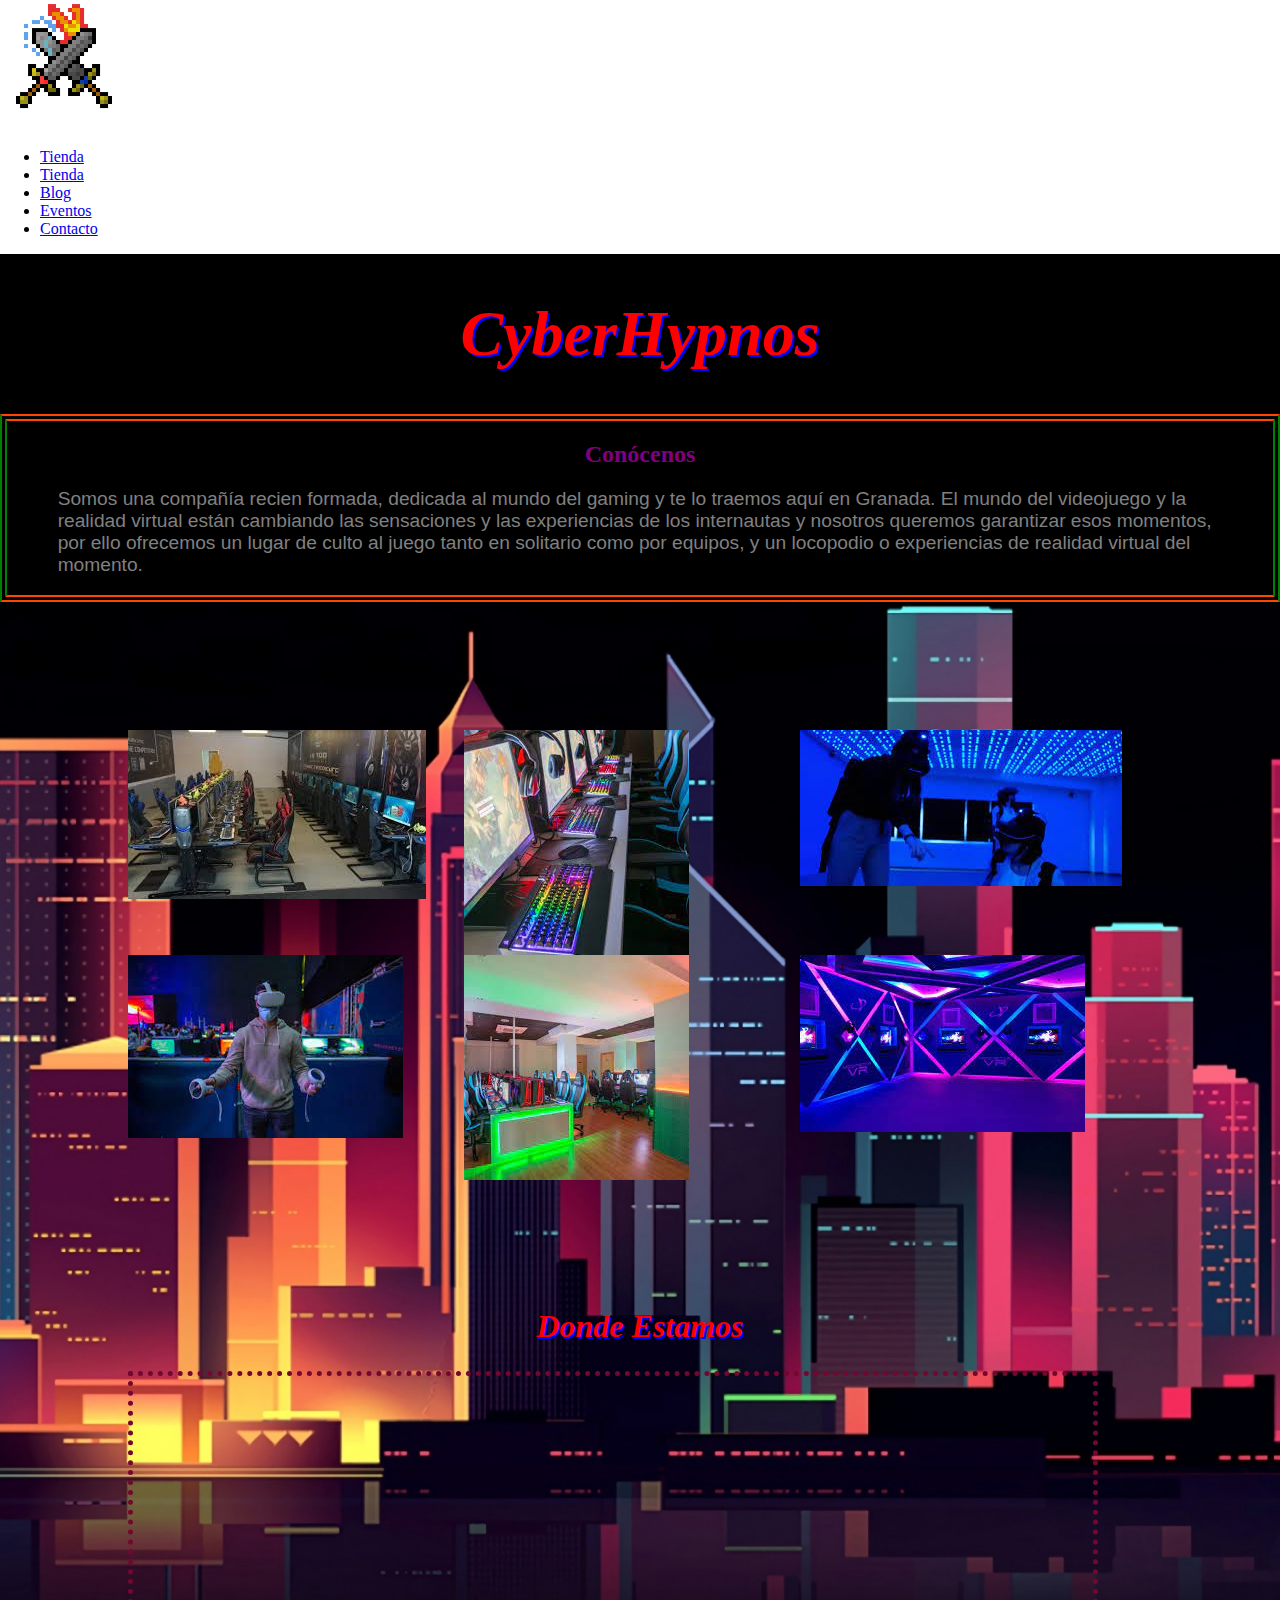
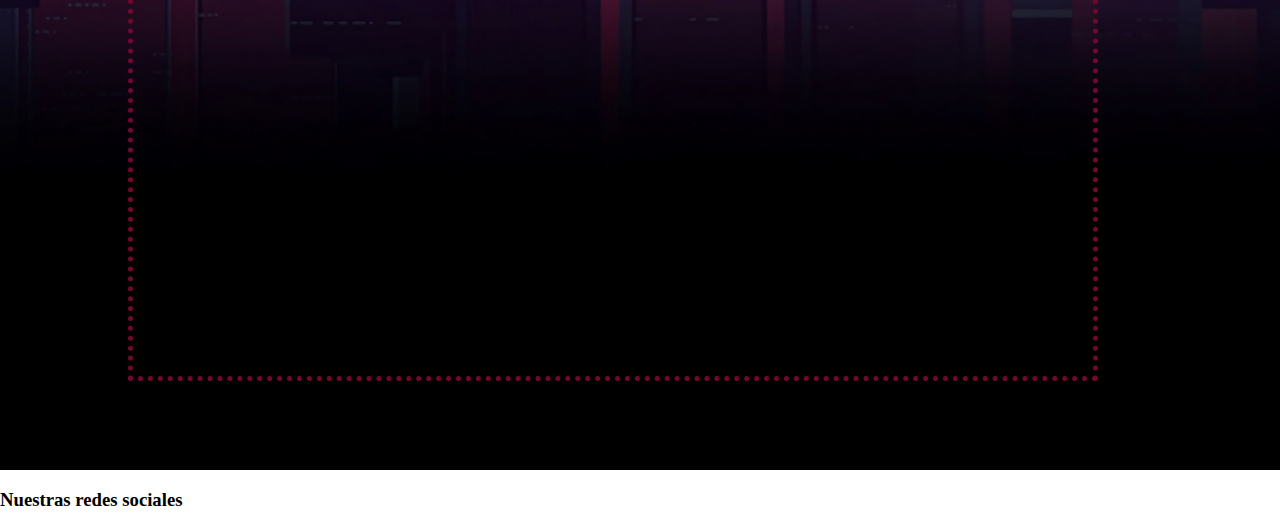
<file: index.html>
<!DOCTYPE html>
<html lang="es">
<head>
    <meta charset="UTF-8">
    <meta http-equiv="X-UA-Compatible" content="IE=edge">
    <meta name="viewport" content="width=device-width, initial-scale=1.0">
    <title>Inicio</title>
    <link rel="stylesheet" href="estilos/estilos.css">
</head>
<body>
    <header class="header">
        <img src="imagenes/El_logo_B.png" width="10%">
        <ul class="menu">
            <li><a href="index.html">Tienda</a></li>
          <li><a href="paginas/servicios.html">Tienda</a></li>
          <li><a href="paginas/blog.html">Blog</a></li>
          <li><a href="paginas/eventos.html">Eventos</a></li>
          <li><a href="paginas/contacto.html">Contacto</a></li>
        </ul>
      </header>
    <main class="uno">
        <div class="intro">
            <h1>CyberHypnos</h1>
        </div>
        <div id="conocer">
            <h2>Conócenos</h2>
            <p>
                Somos una compañía recien formada, dedicada al mundo del gaming y te lo traemos
                aquí en Granada. El mundo del videojuego y la realidad virtual están cambiando las
                sensaciones y las experiencias de los internautas y nosotros queremos garantizar 
                esos momentos, por ello ofrecemos un lugar de culto al juego tanto en solitario como
                por equipos, y un locopodio o experiencias de realidad virtual del momento.
            </p>
        </div> 
        <div id="galeria">
            <img src="imagenes/foto1_0.jpg">
            <img src="imagenes/foto1_1.jpg">
            <img src="imagenes/foto1_2.jpg">
            <img src="imagenes/foto1_3.jpg">
            <img src="imagenes/foto1_4.jpg">
            <img src="imagenes/foto1_5.jpg">
        </div>
    
        <div id="mapa">
            <h2>Donde Estamos</h2>
            <iframe class="iframe" src="https://maps.google.com/?ll=37.167048,-3.602242&z=14&t=m&output=embed"
            width="75%" height="600" frameborder="0" allowfullscreen></iframe>
            <p>C.Pintor Zuloaga, 36</p>
        </div>
    </main>
    <footer>
        <h3>Nuestras redes sociales</h3>
        <a></a>
        <a></a>
        <a></a>
    </footer>
</body>
</html>
</file>
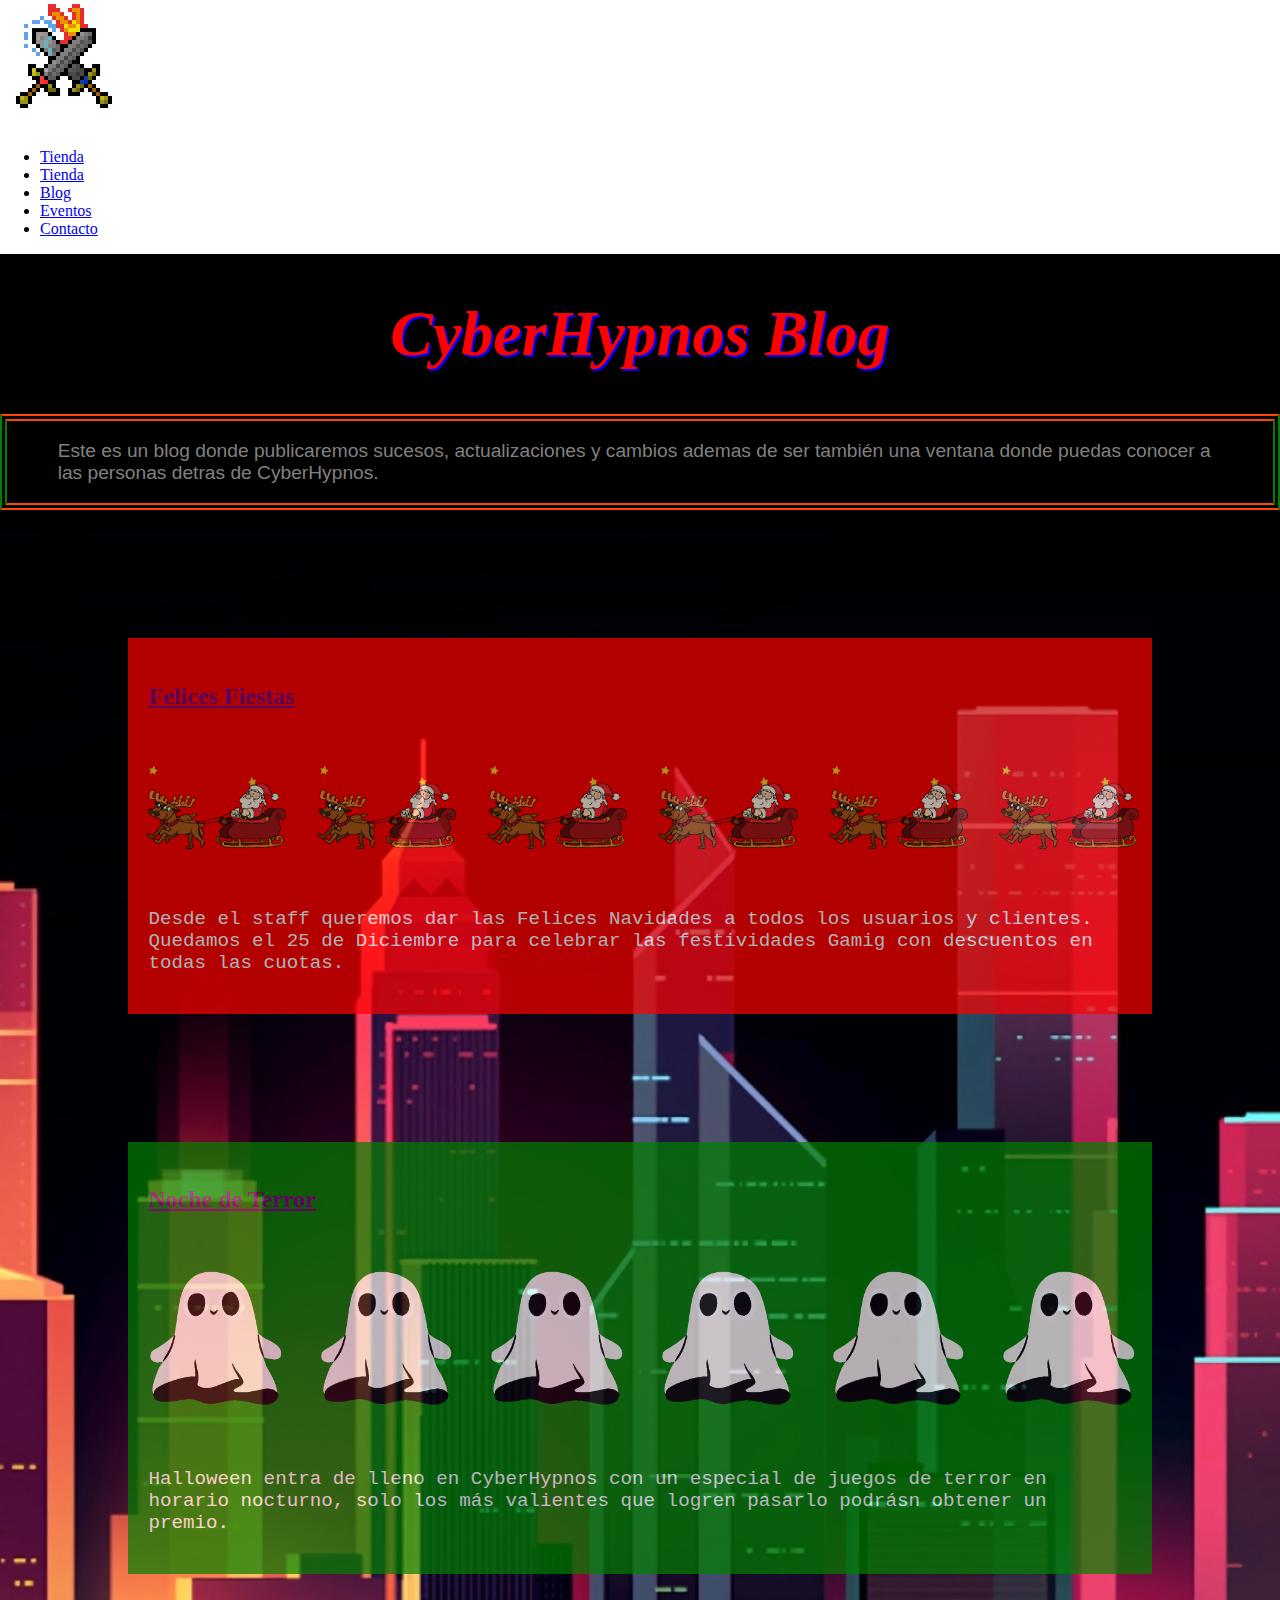
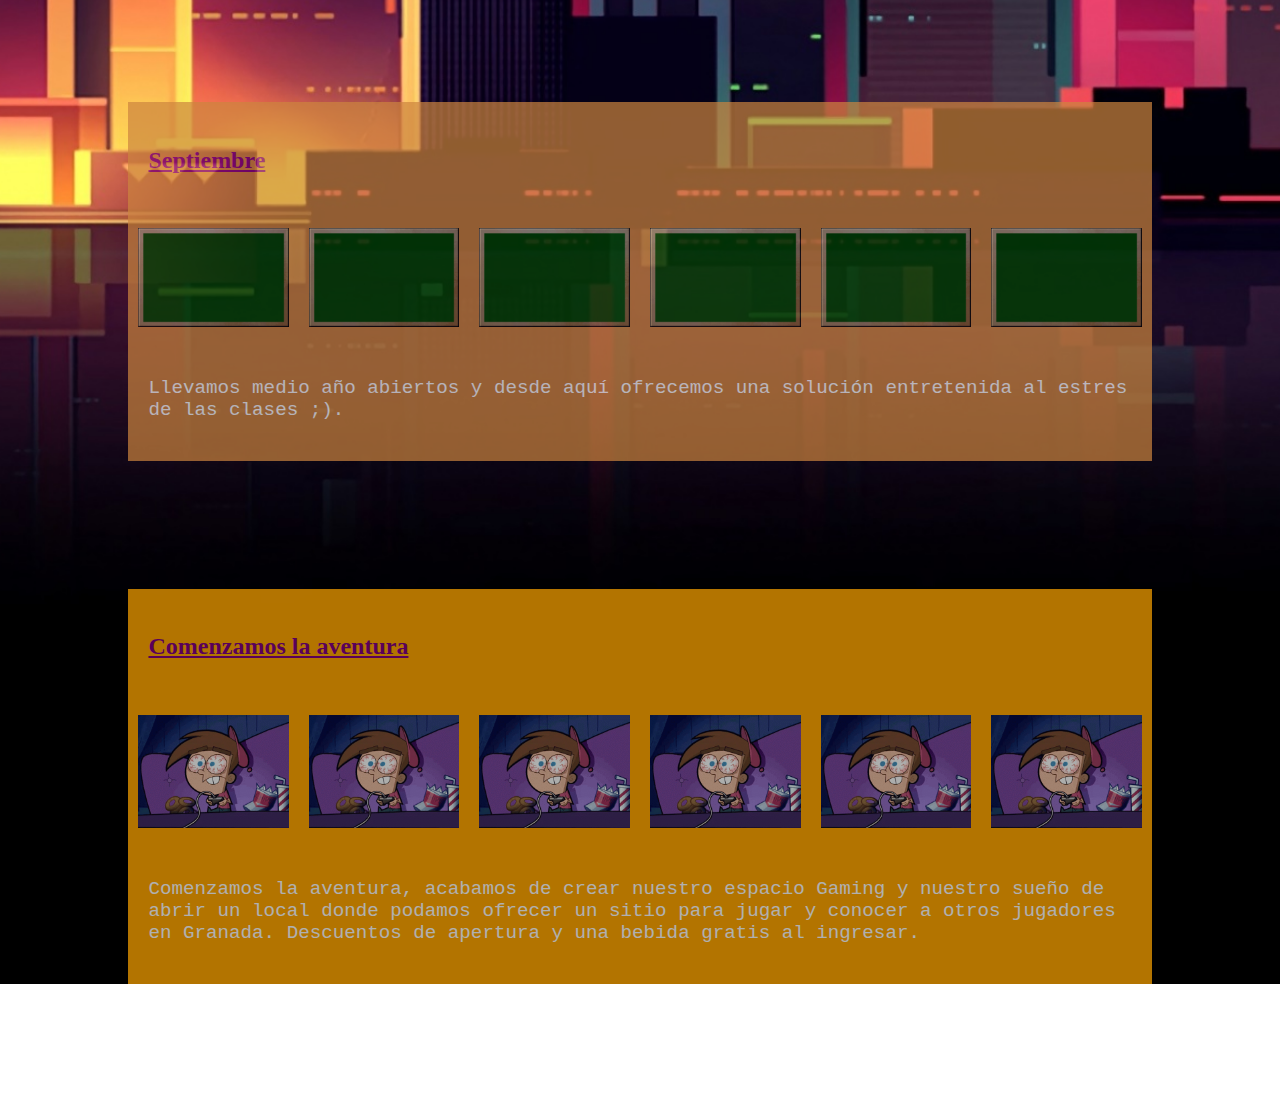
<file: paginas/blog.html>
<!DOCTYPE html>
<html lang="es">
<head>
    <meta charset="UTF-8">
    <meta http-equiv="X-UA-Compatible" content="IE=edge">
    <meta name="viewport" content="width=device-width, initial-scale=1.0">
    <title>Blog</title>
    <link rel="stylesheet" href="../estilos/estilos.css">
</head>
<body>
    <header class="header">
        <img src="../imagenes/El_logo_B.png" width="10%">
        <ul class="menu">
          <li><a href="../index.html">Tienda</a></li>
          <li><a href="servicios.html">Tienda</a></li>
          <li><a href="blog.html">Blog</a></li>
          <li><a href="eventos.html">Eventos</a></li>
          <li><a href="contacto.html">Contacto</a></li>
        </ul>
    </header>
    <main class="uno">
        <div class="intro">
            <h1>CyberHypnos Blog</h1>
        </div>
        <!-- Una aclaratoria -->
        <div id="blog_intro">
            <p>
                Este es un blog donde publicaremos sucesos, actualizaciones y cambios ademas
                de ser también una ventana donde puedas conocer a las personas detras de
                CyberHypnos.
            </p>
        </div>
    <!-- Empezamos con los bloques del blog -->
        <div class="blog navidad">
            <h3>Felices Fiestas</h3>
            <div class="gif_blog">
                <img src="../imagenes/navidad.gif" width=15%>
                <img src="../imagenes/navidad.gif" width=15%>
                <img src="../imagenes/navidad.gif" width=15%>
                <img src="../imagenes/navidad.gif" width=15%>
                <img src="../imagenes/navidad.gif" width=15%>
                <img src="../imagenes/navidad.gif" width=15%>
            </div>
            <p>
                Desde el staff queremos dar las Felices Navidades a todos los usuarios
                y clientes. Quedamos el 25 de Diciembre para celebrar las festividades Gamig
                con descuentos en todas las cuotas.
            </p>
        </div>
        <div class="blog terror">
            <h3>Noche de Terror</h3>
            <div class="gif_blog">
                <img src="../imagenes/halloween.gif" width=15%>
                <img src="../imagenes/halloween.gif" width=15%>
                <img src="../imagenes/halloween.gif" width=15%>
                <img src="../imagenes/halloween.gif" width=15%>
                <img src="../imagenes/halloween.gif" width=15%>
                <img src="../imagenes/halloween.gif" width=15%>
            </div>
            <p>
                Halloween entra de lleno en CyberHypnos con un especial de juegos de terror en
                horario nocturno, solo los más valientes que logren pasarlo podrásn obtener un
                premio.
            </p>
        </div>
        <div class="blog clase">
            <h3>Septiembre</h3>
            <div class="gif_blog">
                <img src="../imagenes/clase.gif" width=15%>
                <img src="../imagenes/clase.gif" width=15%>
                <img src="../imagenes/clase.gif" width=15%>
                <img src="../imagenes/clase.gif" width=15%>
                <img src="../imagenes/clase.gif" width=15%>
                <img src="../imagenes/clase.gif" width=15%>
            </div>
            <p>Llevamos medio año abiertos y desde aquí ofrecemos una solución entretenida al
                estres de las clases ;).
            </p>
        </div>
        <div class="blog start">
            <h3>Comenzamos la aventura</h3>
            <div class="gif_blog">
                <img src="../imagenes/comienzo.gif" width=15%>
                <img src="../imagenes/comienzo.gif" width=15%>
                <img src="../imagenes/comienzo.gif" width=15%>
                <img src="../imagenes/comienzo.gif" width=15%>
                <img src="../imagenes/comienzo.gif" width=15%>
                <img src="../imagenes/comienzo.gif" width=15%>
            </div>
            <p>Comenzamos la aventura, acabamos de crear nuestro espacio Gaming y nuestro sueño de
                abrir un local donde podamos ofrecer un sitio para jugar y conocer a otros jugadores
                en Granada. Descuentos de apertura y una bebida gratis al ingresar.
            </p>
        </div>
    </main>
</body>
</html>
</file>
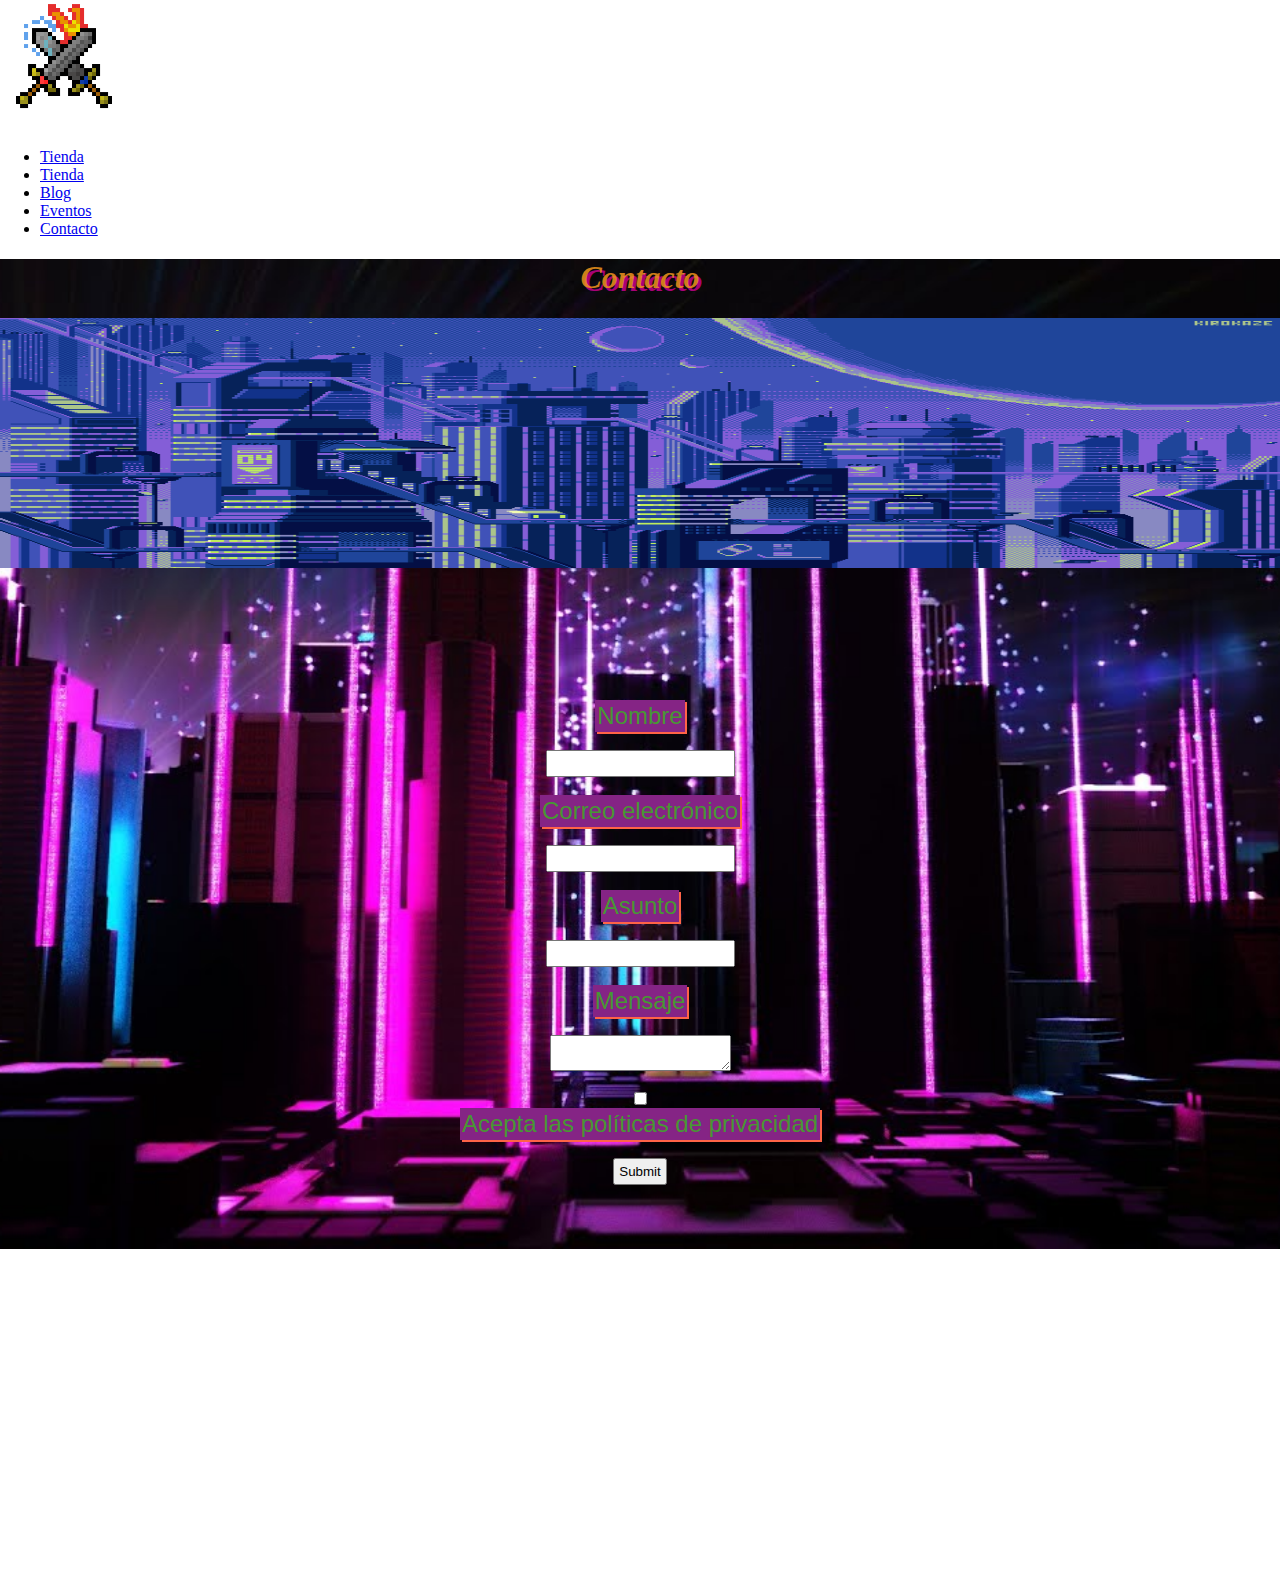
<file: paginas/contacto.html>
<!DOCTYPE html>
<html lang="es">
<head>
    <meta charset="UTF-8">
    <meta http-equiv="X-UA-Compatible" content="IE=edge">
    <meta name="viewport" content="width=device-width, initial-scale=1.0">
    <title>Contacto</title>
    <link rel="stylesheet" href="../estilos/estilos.css">
</head>
<body>
    <header class="header">
        <img src="../imagenes/El_logo_B.png" width="10%">
        <ul class="menu">
          <li><a href="../index.html">Tienda</a></li>
          <li><a href="servicios.html">Tienda</a></li>
          <li><a href="blog.html">Blog</a></li>
          <li><a href="eventos.html">Eventos</a></li>
          <li><a href="contacto.html">Contacto</a></li>
        </ul>
    </header>
    <main class="dos">
        <h1 class="intro2">Contacto</h1>
        <img src="../imagenes/formulario.gif" width="100%"
        height="250px">
        <form id="formulario">
            <label for="nombre">Nombre</label><br>
            <input type="text" id="nombre" name="nombre" required><br>
            <label for="correo">Correo electrónico</label><br>
            <input type="text" id="correo" name="correo" required><br>
            <label for="asunto">Asunto</label><br>
            <input type="text" id="asunto" name="asunto"><br>
            <label for="mensaje">Mensaje</label><br>
            <textarea id="mensaje"></textarea><br>
            <input type="checkbox" id="terminos" value="terminos">
            <label for="terminos">Acepta las políticas de privacidad</label><br>
            <input type="submit" name="enviar">
        </form>
    </main>
</body>
</html>
</file>
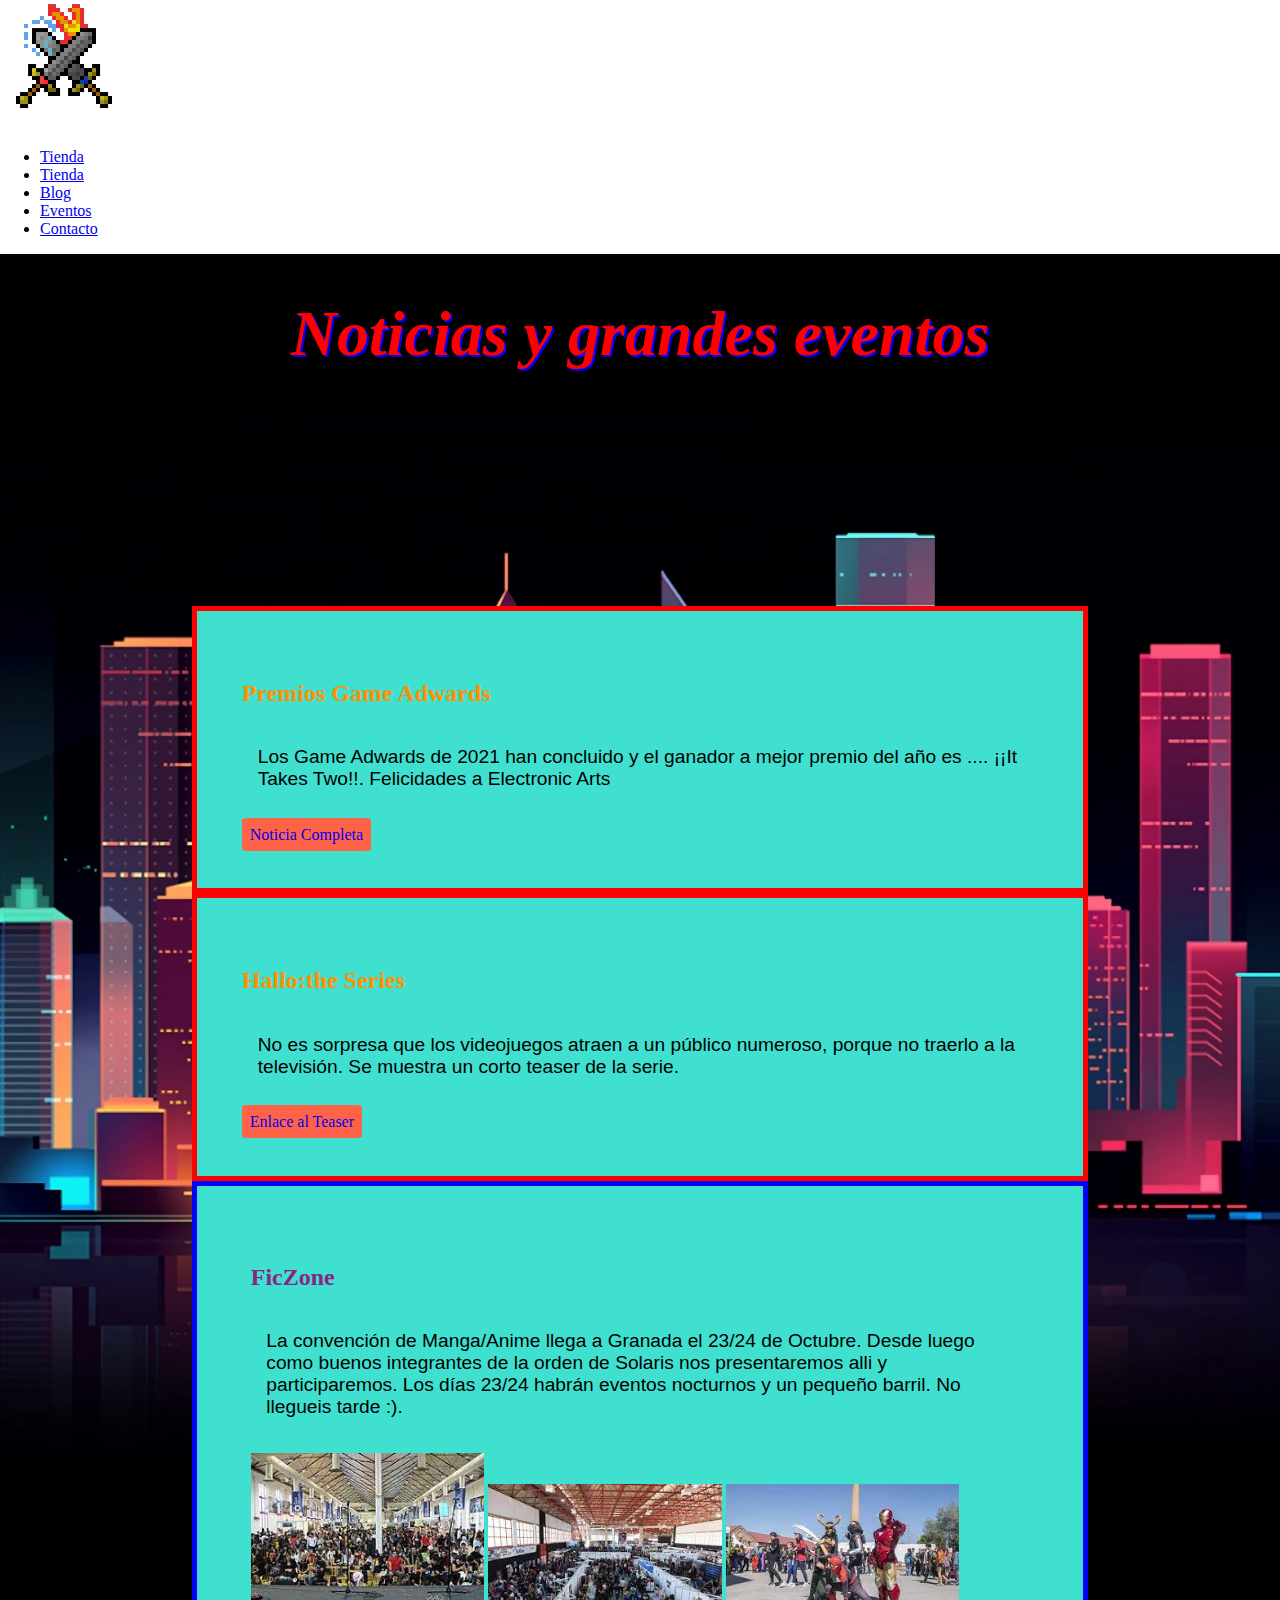
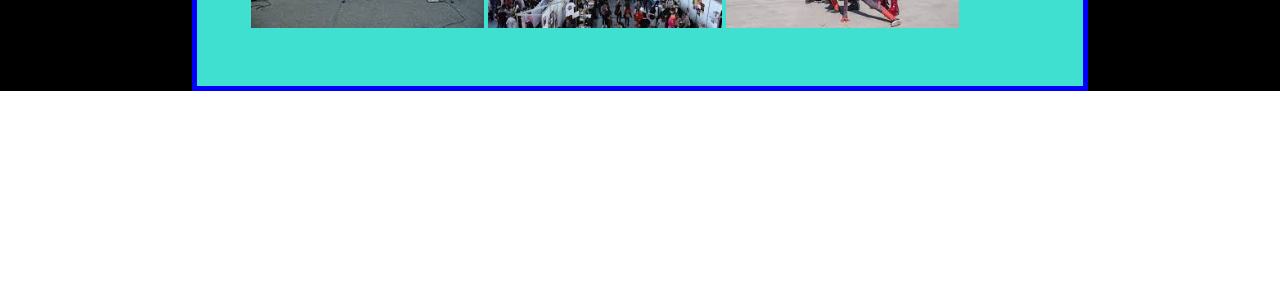
<file: paginas/eventos.html>
<!DOCTYPE html>
<html lang="en">
<head>
    <meta charset="UTF-8">
    <meta http-equiv="X-UA-Compatible" content="IE=edge">
    <meta name="viewport" content="width=device-width, initial-scale=1.0">
    <link rel="stylesheet" href="../estilos/estilos.css">
    <title>Noticias</title>
</head>
<body>
    <header class="header">
        <img src="../imagenes/El_logo_B.png" width="10%">
        <ul class="menu">
          <li><a href="../index.html">Tienda</a></li>
          <li><a href="servicios.html">Tienda</a></li>
          <li><a href="blog.html">Blog</a></li>
          <li><a href="eventos.html">Eventos</a></li>
          <li><a href="contacto.html">Contacto</a></li>
        </ul>
    </header>
    <main class="uno">
        <div class="intro">
            <h1>Noticias y grandes eventos</h1>
        </div>
        <!-- Separamos por colores las noticias de eventos -->
        <div id="bloques">
            <div class="noticia">
                <h3>Premios Game Adwards</h3>
                <p>Los Game Adwards de 2021 han concluido y el ganador a 
                    mejor premio del año es .... ¡¡It Takes Two!!. 
                    Felicidades a Electronic Arts
                </p>
                <a href="https://as.com/meristation/2021/12/10/noticias/1639096037_167692.html">Noticia Completa</a>
            </div>
            <div class="noticia">
                <h3>Hallo:the Series</h3>
                <p>
                    No es sorpresa que los videojuegos atraen a un público numeroso, porque no traerlo a la
                    televisión. Se muestra un corto teaser de la serie.
                </p>
                <a href="https://www.youtube.com/watch?v=0H16UtCk5Ts&ab_channel=Paramount%2BLatinoam%C3%A9rica">Enlace al Teaser</a>
            </div>
            <div class="evento">
                <h3>FicZone</h3>
                <p>
                    La convención de Manga/Anime llega a Granada el 23/24 de Octubre. Desde luego como buenos integrantes
                    de la orden de Solaris nos presentaremos alli y participaremos. Los días 23/24 habrán eventos nocturnos
                    y un pequeño barril. No llegueis tarde :).
                </p>
                <div id="fic">
                    <img src="../imagenes/fic1.jpg" width="30%";>
                    <img src="../imagenes/fic2.jpg" width="30%";>
                    <img src="../imagenes/fic3.jpg" width="30%";>
                </div>
            </div>
        </div>
    </main>
</body>
</html>
</file>
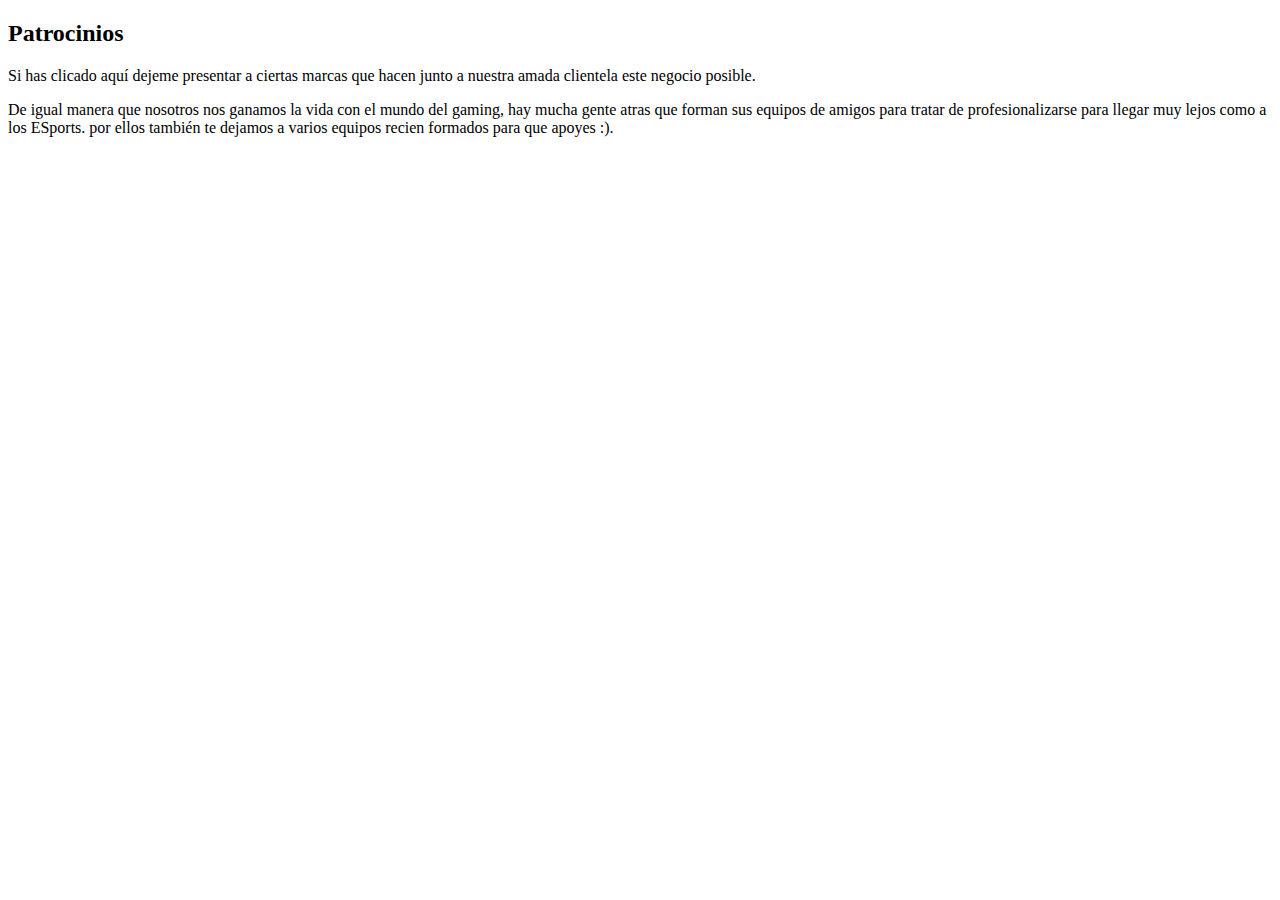
<file: paginas/patrones.html>
<!DOCTYPE html>
<html lang="en">
<head>
    <meta charset="UTF-8">
    <meta http-equiv="X-UA-Compatible" content="IE=edge">
    <meta name="viewport" content="width=device-width, initial-scale=1.0">
    <title>Patrocinadores</title>
</head>
<body>
    <div class="intro">
        <h2>Patrocinios</h1>
    </div>
    <div class="patron">
        <p>Si has clicado aquí dejeme presentar a ciertas marcas que hacen junto 
            a nuestra amada clientela este negocio posible.
        </p>
    </div>
    <div id="patrocinadores">
    <!-- Cocacola,Monster,cheetos,intel -->
    </div>
    <div class="patron">
        <p>
            De igual manera que nosotros nos ganamos la vida con el mundo del gaming,
            hay mucha gente atras que forman sus equipos de amigos para tratar de profesionalizarse
            para llegar muy lejos como a los ESports.
            por ellos también te dejamos a varios equipos recien formados para que apoyes :).
        </p>
        <div id="equipos">
            <!-- G2 Artic, Origen,eMonkeyz,x6tence-->
        </div>
    </div>
</body>
</html>
</file>
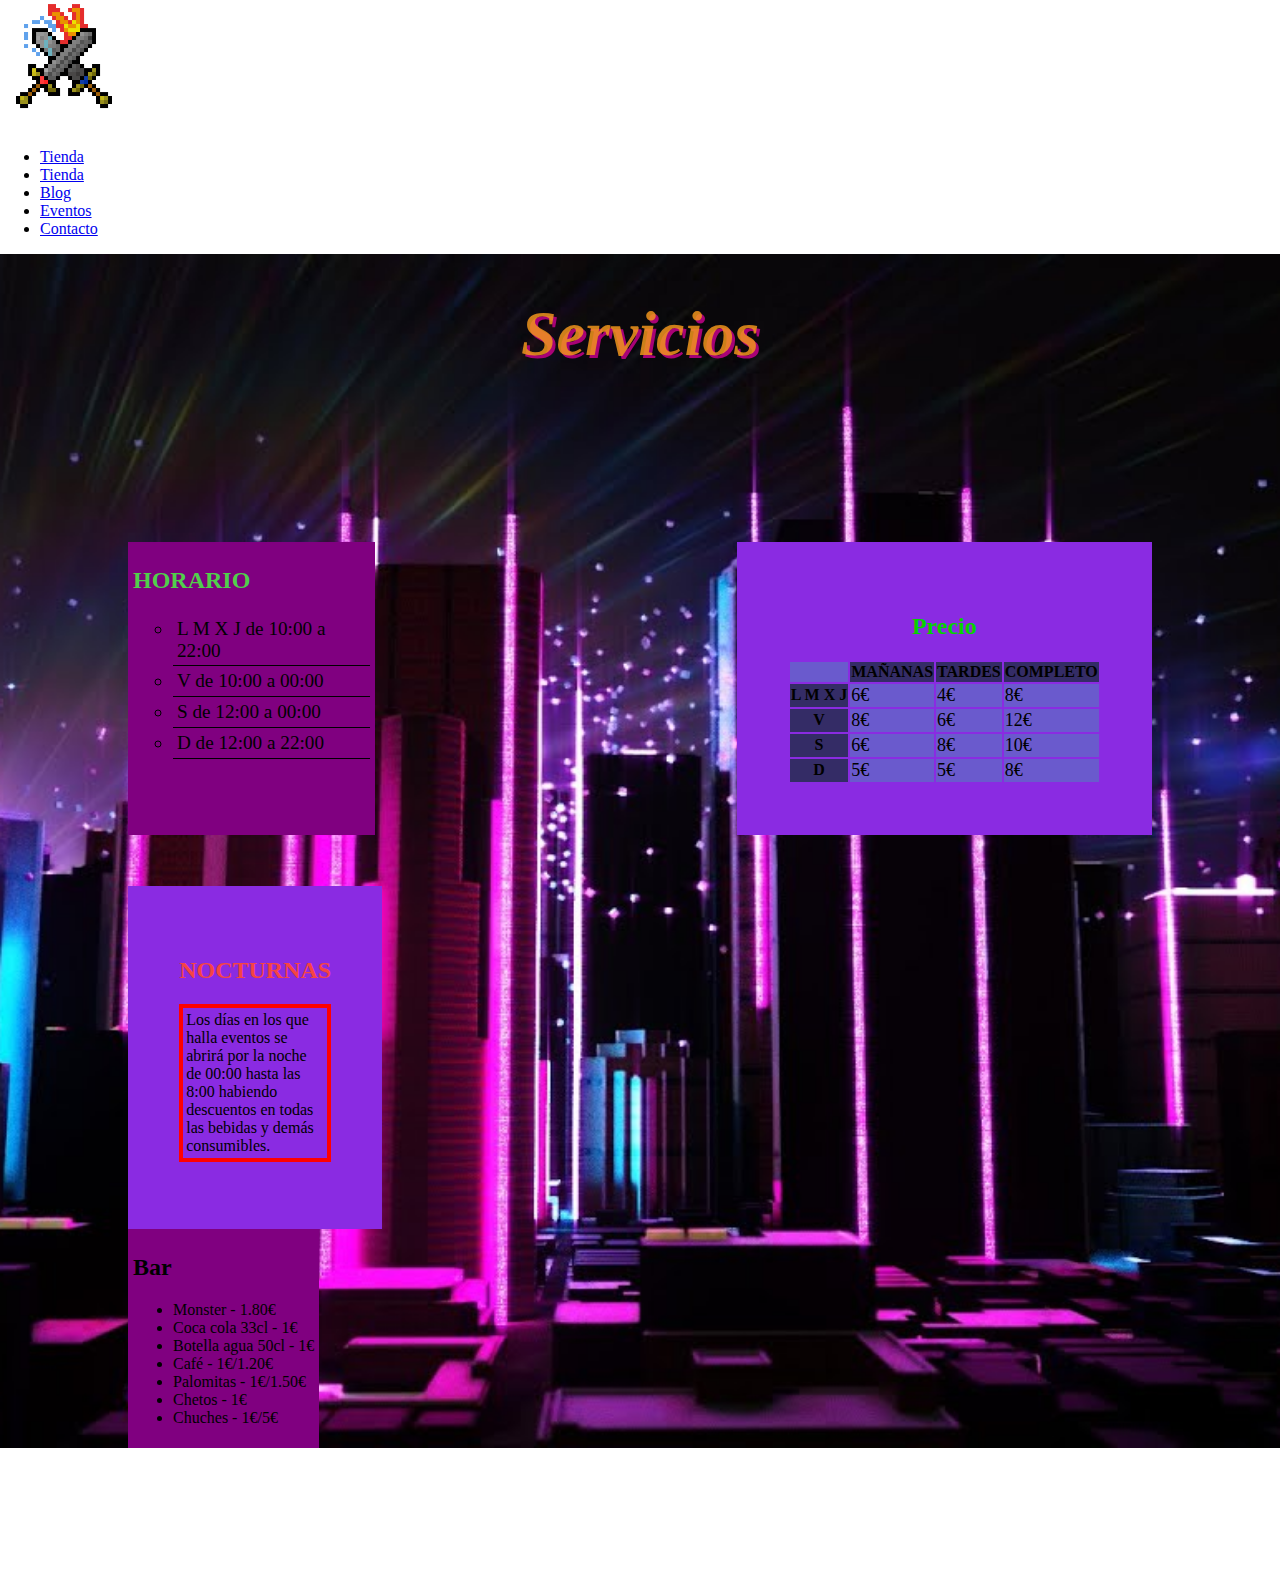
<file: paginas/servicios.html>
<!DOCTYPE html>
<html lang="es">
<head>
    <meta charset="UTF-8">
    <meta http-equiv="X-UA-Compatible" content="IE=edge">
    <meta name="viewport" content="width=device-width, initial-scale=1.0">
    <title>Servicios</title>
    <link rel="stylesheet" href="../estilos/estilos.css">
</head>
<body>
    <header class="header">
        <img src="../imagenes/El_logo_B.png" width="10%">
        <ul class="menu">
          <li><a href="../index.html">Tienda</a></li>
          <li><a href="servicios.html">Tienda</a></li>
          <li><a href="blog.html">Blog</a></li>
          <li><a href="eventos.html">Eventos</a></li>
          <li><a href="contacto.html">Contacto</a></li>
        </ul>
    </header>
    <main class="dos">
        <div class="intro2">
            <h1>Servicios</h1>
        </div>
        <section id="servicio">
            <div id="horario">
                <h2>HORARIO</h2>
                <ul>
                    <li>L M X J de 10:00 a 22:00</li>
                    <li> V de 10:00 a 00:00</li>
                    <li> S de 12:00 a 00:00</li>
                    <li>D de 12:00 a 22:00</li>
                </ul>
            </div>
            <div id="alquiler">
                <h2>Precio</h2>
                <table>
                    <tr>
                        <td></td>
                        <th>MAÑANAS</th>
                        <th>TARDES</th>
                        <th>COMPLETO</th>
                    </tr>
                    <tr>
                        <th>L M X J</th>
                        <td>6€</td>
                        <td>4€</td>
                        <td>8€</td>
                    </tr>
                    <tr>
                        <th>V</th>
                        <td>8€</td>
                        <td>6€</td>
                        <td>12€</td>
                    </tr>
                    <tr>
                        <th>S</th>
                        <td>6€</td>
                        <td>8€</td>
                        <td>10€</td>
                    </tr>
                    <tr>
                        <th>D</th>
                        <td>5€</td>
                        <td>5€</td>
                        <td>8€</td>
                    </tr>
                </table>
            </div>
            <div id="noche">
                <h2>NOCTURNAS</h2>
                <p>Los días en los que halla eventos se abrirá por la noche
                    de 00:00 hasta las 8:00 habiendo descuentos en todas las bebidas
                    y demás consumibles.
                </p>
            </div>
            <div id="bar">
                <h2>Bar</h2>
                <ul>
                    <li>Monster - 1.80€</li>
                    <li>Coca cola 33cl - 1€</li>
                    <li>Botella agua 50cl - 1€</li>
                    <li>Café - 1€/1.20€</li>
                    <li>Palomitas - 1€/1.50€</li>
                    <li>Chetos - 1€</li>
                    <li>Chuches - 1€/5€</li>
                </ul>
            </div>
        </section>
    </main>
 
</body>
</html>
</file>
<file: estilos/estilos.css>
/*Para los fondos del sitio web*/
body{
 margin: 0%;
}
/*Uno hace referencia a páginas fuera de la compra como son index blog y contacto*/
.uno{
 background-image: url(../imagenes/fondo1.jpg);
 background-repeat: no-repeat;
 background-size: cover;
 background-position:center ;
}
/*dos lo usaremos para páginas de servicio o de cara a vender a patrocinadores*/
.dos{
 background-image: url(../imagenes/fondo2.jpg);
 background-repeat: no-repeat;
 background-size: cover;
 background-position:center ;
}
/*CSS de la pagina index*/
.intro{
 display: flex;
 justify-content: center;
 font-style: italic;
 color:red;
 text-shadow: blue 2px 2px;
 font-size: xx-large;
}
.intro2{
 display: flex;
 justify-content: center;
 font-style: italic;
 color:rgba(241, 149, 28, 0.849);
 text-shadow: rgb(168, 2, 118) 3px 3px;
 font-size: xx-large;
}
#conocer{
 background-color: black;
 border: double 7px ;
 border-color: orangered green;
 display: inline-block;
}
#conocer h2{
 color: purple;
 display: flex;
 justify-content: center;
}
#conocer p{
 color:grey;
 font-size: larger;
 padding: 0 4%;
 font-family:'Franklin Gothic Medium', 'Arial Narrow', Arial, sans-serif;
}
/*Ayudaaaa*/
#galeria{
 width: 75%;
 margin:10%;
 display: grid;
 grid-template-columns: repeat(3,35%);
}
/*Efectos imagen galeria*/
#galeria img:hover {
 -webkit-transform:scale(1.5);
 -moz-transform:scale(1.5);
 -o-transform: scale(1.5);
 -ms-transform: scale(1.5);
 transform: scale(1.5);
}
#mapa h2{
 display: flex;
 justify-content: center;
 font-style: italic;
 color:red;
 text-shadow: blue 2px 2px;
 font-size: xx-large;
}
#mapa iframe{
 margin-left: 10%;
 border: 5px rgb(116, 7, 48) dotted;
}
/*Estilos Blog*/
#blog_intro{
 background-color: black;
 border: double 7px ;
 border-color: orangered green;
 display: inline-block;
}
#blog_intro p{
 color:grey;
 padding: 0 4%;
 font-size: larger;
 font-family:'Franklin Gothic Medium', 'Arial Narrow', Arial, sans-serif;
}
.blog{
 color: rgb(251, 251, 251);
 display:flex;
 flex-direction: column;
 margin:10%
}
.blog h3{
 font-size: x-large;
 color:purple;
 text-decoration:underline;
}
.blog p{
 font-size: larger;
 font-family: 'Courier New', Courier, monospace;
}
.navidad{
 background-color: red;
 opacity: 0.7;
}
.navidad h3,p{
 padding:2%;
}
.terror{
 background-color: green;
 opacity: 0.7;
}
.terror h3,p{
 padding:2%;
}
.clase{
 background-color: peru;
 opacity: 0.7;
}
.clase h3,p{
 padding:2%;
}
.start{
 background-color: orange;
 opacity: 0.7;
}
.start h3,p{
 padding:2%;
}
.blog .gif_blog{
display: flex;
justify-content: space-between;
padding:1%
}
/*Estilos para eventos*/
#bloques{
 display:flex;
 flex-direction: column;
 margin: 15%;
 justify-content: center;
 background-color: turquoise;
}

.noticia{
 border:solid red 5px;
 padding: 5%;
}
.noticia h3{
 color:rgb(255, 145, 0);
 font-size:x-large;
}
.evento{
 border: solid blue 5px;
 padding: 6%;
}
.evento h3{
 color:rgb(136, 39, 131);
 font-size:x-large;
}
.evento p,.noticia p{
 font-size: larger;
 font-family:'Gill Sans', 'Gill Sans MT', Calibri, 'Trebuchet MS', sans-serif;
}
.evento .fic{
 display: flex;
 justify-content: center;
} 
.noticia a{
 text-decoration: none;
 background-color: tomato;
 padding:1%;
 border-radius: 5%;
}
/*estilos para la ppágina de servicios*/
#servicio{
 display: flex;
 flex-wrap: wrap;
 justify-content: space-between;
 margin:10%;
}
#horario{
 background-color: purple;
 padding: 5px;
}
#horario h2{
 font-family: cursive;
 color: rgb(81, 207, 76);
}
#horario li{
 list-style:circle;
 border-bottom: solid 1px black;
 font-size: larger;
 padding: 2%;
}
#alquiler{
 background-color: blueviolet;
 padding: 5%;
 display: flex;
 justify-content: center;
 flex-direction: column;
 align-items: center;
}
#alquiler h2{
 font-family: cursive;
 color: rgb(7, 209, 0);

}
#alquiler td{
 background-color: slateblue;
 font-size: large;
}
#alquiler th{
 background-color: rgb(52, 44, 102);
}
#noche{
 background-color: blueviolet;
 padding: 5%;
 margin-top: 5%;
 margin-right:80%;
}
#noche h2{
 font-family: cursive;
 color: rgb(245, 68, 68);
}
#noche p{
 border:solid 4px red;
}
#bar{
 background-color: purple;
 padding: 5px;
}
/*CSS de la página formulario*/
#formulario{
 display: flex;
 align-items: center;
 flex-direction: column;
 margin: 25%;
 margin-top: 5%;
 padding:5%
}
#formulario label{
 color:rgb(72, 151, 52);
 background-color: rgb(133, 36, 133);
 box-shadow: tomato 2px 2px;
 padding: 2px;
 font-size: x-large;
 font-family: Verdana, Geneva, Tahoma, sans-serif;
}
#formulario input{
 padding: 4px;
}
</file>
